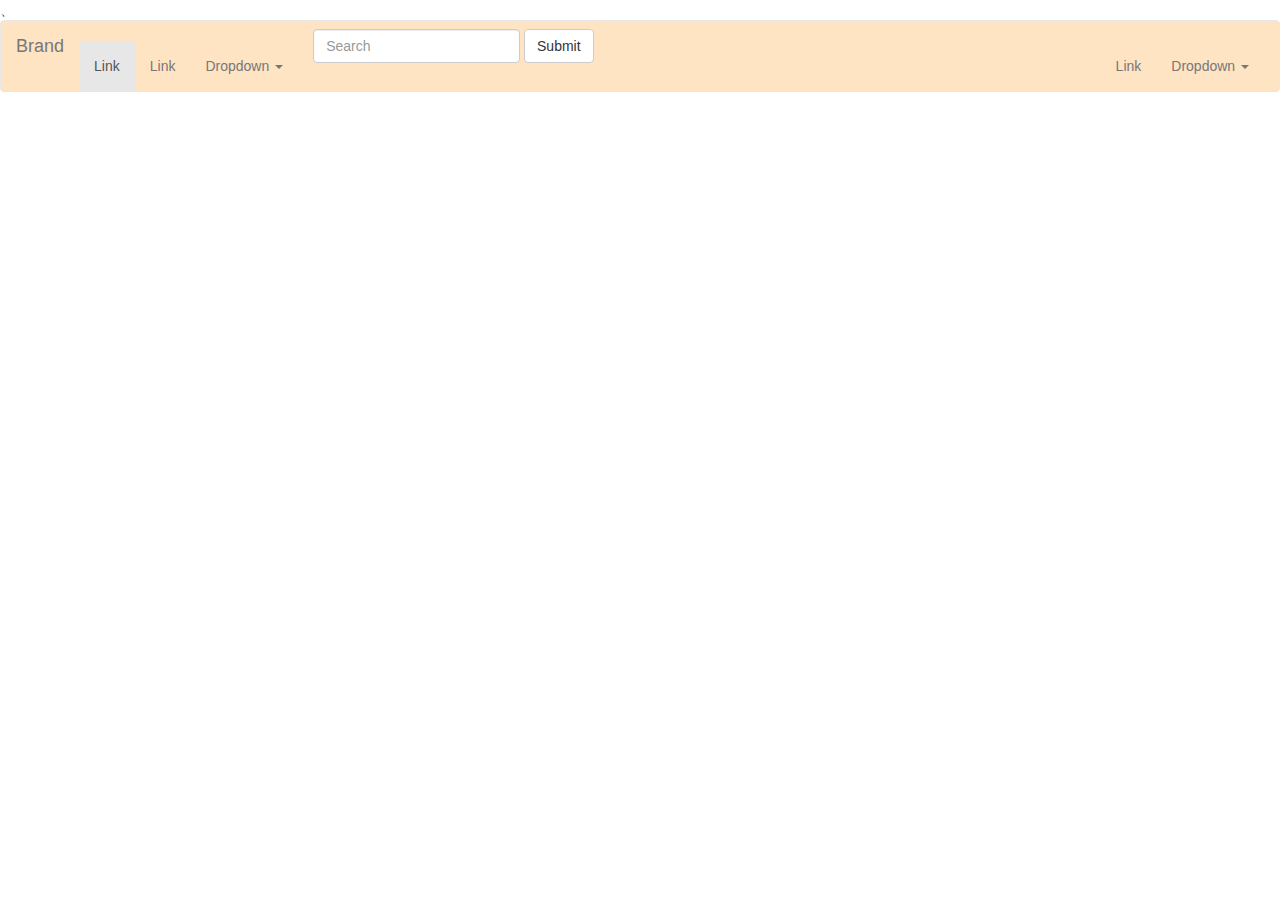
<file: veshi.html>
<!DOCTYPE html>
<html lang="en">
<head>
    <meta charset="UTF-8">
    <meta http-equiv="X-UA-Compatible" content="IE=edge">
    <meta name="viewport" content="width=device-width, initial-scale=1.0">
    <title>Document</title>
    <link rel="stylesheet" href="./css/bootstrap.min.css" />
    <link rel="stylesheet" href="./index.css" />
    <!-- <script src="./index.js"></script> -->
    <script src="./js/jquery-3.6.0.min.js"></script>
    <script src="./js/bootstrap.min.js"></script>、
    <!-- <script src="./js/bootstrap.js"></script> -->
</head>
<body>
    





<!-- 

    <div class="navbar navbar-inverse navbar-fixed-top">
        <div class="container">
          <div class="navbar-header">
            <img src="./logo.png" alt="" class="img" />
            <button class="navbar-toggle collapsed"data-toggle="collapse"data-target=".navbar-collapse">
              <span class="icon-bar"></span>
              <span class="icon-bar"></span>
              <span class="icon-bar"></span>
              <span class="icon-bar"></span>
            </button>
          </div>
          <div class="collapse navbar-collapse">
            <ul class="nav navbar-nav">
              <li>
                <a href="#">首页 <span class="sr-only">(current)</span></a>
              </li>
              <li><a href="#">全网</a></li>
  
              <li class="dropdown">
                <a
                  href="#"
                  class="dropdown-toggle"
                  data-toggle="dropdown"
                  role="button"
                  aria-haspopup="true"
                  aria-expanded="false"
                  >分类 <span class="caret"></span
                ></a>
                <ul class="dropdown-menu">
                  <li><a href="#xuanhuan">玄幻</a></li>
                  <li><a href="#aiqing">爱情</a></li>
                  <li><a href="#xiuzhen">修真</a></li>
                  <li><a href="#youxi">游戏</a></li>
                  <li><a href="#wuxia">武侠</a></li>
                  <li><a href="#tuili">推理</a></li>
                  <li><a href="#lishi">历史</a></li>
                  <li><a href="#kehuan">科幻</a></li>
                  <li><a href="#xuanyi">悬疑</a></li>
                  <li><a href="#junshi">军事</a></li>
                </ul>
              </li>
              <li><a href="#">书架</a></li>
              <li><a href="#">收藏</a></li>
              <li><a href="#">我的书架</a></li>
            </ul>
            <div class="adapter">
              <ul class="nav navbar-nav navbar-right">
                <li><a href="#">登录</a></li>
                <li><a href="#">注册</a></li>
                <li class="dropdown">
                  <a
                    href="#"
                    class="dropdown-toggle"
                    data-toggle="dropdown"
                    role="button"
                    aria-haspopup="true"
                    aria-expanded="false"
                    >个人中心 <span class="caret"></span
                  ></a>
                  <ul class="dropdown-menu">
                    <li><a href="#">个人信息</a></li>
                    <li><a href="#">账号信息</a></li>
                    <li><a href="#">修改信息</a></li>
                    <li><a href="#">退出登录</a></li>
                    <li><a href="#">注销账号</a></li>
                  </ul>
                </li>
              </ul>
              <form class="navbar-form navbar-right">
                <div class="input-group">
                  <input
                    type="text"
                    class="form-control"
                    placeholder="输入你想要的资源"
                  />
                  <span class="btn btn-default input-group-addon">搜索</span>
                </div>
              </form>
            </div>
          </div>
        </div>
      </div> -->



















      <nav class="navbar navbar-default">
        <div class="container-fluid">
          <!-- Brand and toggle get grouped for better mobile display -->
          <div class="navbar-header">
            <button type="button" class="navbar-toggle collapsed" data-toggle="collapse" data-target="#bs-example-navbar-collapse-1" aria-expanded="false">
              <span class="sr-only">Toggle navigation</span>
              <span class="icon-bar"></span>
              <span class="icon-bar"></span>
              <span class="icon-bar"></span>
            </button>
            <a class="navbar-brand" href="#">Brand</a>
          </div>
      
          <!-- Collect the nav links, forms, and other content for toggling -->
          <div class="collapse navbar-collapse" id="bs-example-navbar-collapse-1">
            <ul class="nav navbar-nav">
              <li class="active"><a href="#">Link <span class="sr-only">(current)</span></a></li>
              <li><a href="#">Link</a></li>
              <li class="dropdown">
                <a href="#" class="dropdown-toggle" data-toggle="dropdown" role="button" aria-haspopup="true" aria-expanded="false">Dropdown <span class="caret"></span></a>
                <ul class="dropdown-menu">
                  <li><a href="#">Action</a></li>
                  <li><a href="#">Another action</a></li>
                  <li><a href="#">Something else here</a></li>
                  <li role="separator" class="divider"></li>
                  <li><a href="#">Separated link</a></li>
                  <li role="separator" class="divider"></li>
                  <li><a href="#">One more separated link</a></li>
                </ul>
              </li>
            </ul>
            <form class="navbar-form navbar-left">
              <div class="form-group">
                <input type="text" class="form-control" placeholder="Search">
              </div>
              <button type="submit" class="btn btn-default">Submit</button>
            </form>
            <ul class="nav navbar-nav navbar-right">
              <li><a href="#">Link</a></li>
              <li class="dropdown">
                <a href="#" class="dropdown-toggle" data-toggle="dropdown" role="button" aria-haspopup="true" aria-expanded="false">Dropdown <span class="caret"></span></a>
                <ul class="dropdown-menu">
                  <li><a href="#">Action</a></li>
                  <li><a href="#">Another action</a></li>
                  <li><a href="#">Something else here</a></li>
                  <li role="separator" class="divider"></li>
                  <li><a href="#">Separated link</a></li>
                </ul>
              </li>
            </ul>
          </div><!-- /.navbar-collapse -->
        </div><!-- /.container-fluid -->
      </nav>
</body>
</html>
</file>
<file: index.css>
.img{
    width: 100px;
}
.navbar{
    background-color: bisque;
}
.navbar-nav{
    margin-top: 20px;
    /* margin-left: 30px; */
}

.dropdown-menu{
    background-color: antiquewhite;
}
.input-group{
    margin-top: 20px;
}




.root{
    margin-top: 71px;
    background-image: linear-gradient(to right,#FACD68 ,#FC76B3);
    width: 100%;
    height: 100%;
    padding: 60px 20px;
}





.toop,.tooop{
    display: flex;
    justify-content: space-between;
    height: 50px;
}
.toop span{
    line-height: 50px;
    font-family: 楷体;
    font-weight: 900;
}

.toop span:hover{
    color: red;
    cursor: pointer;
}
.toop h3{
    font-family: 楷体;
    font-weight: 900;
}


.tooop span{
    line-height: 50px;
    font-family: 楷体;
    font-weight: 900;
}

.tooop span:hover{
    color: red;
    cursor: pointer;
}
.tooop h3{
    font-family: 楷体;
    font-weight: 900;
}




.ppic{
    width: 20px;
}
.news-list{
    background-color: #fff;
    text-align: center;
}
.news-list h2{
    color: #252525;
    font-family: 楷体;
}
.news-text p{
    word-break: break-all;
    font-family: 楷体;
    font-weight: 900;
    font-size: 20px;
}
#myCarousel{
    position: relative;
}
.carousel-indicators{
    position: absolute;
}
.top-pad{
    margin-top: 20px;
}
.caption{
    text-align: center;
}
.thumbnail{
    background-color: antiquewhite;
    margin-top: 20px;
    display: flex;
    flex-direction: column;
    justify-content: center;
}

.btn p{
    text-align: center;
}
.thumbnail:hover{
    box-shadow: 3px 3px 2px 1px rgba(0, 0, 0, 0.2);
    cursor: pointer;
}
.thumbnail:hover img{
    transform: scale(1.1);
}
.thumbnail:hover .caption{
    transform: scale(1.1);
}
.thumbnail img{
    margin-top: 10px;
}

.caption p{
    font-family: 楷体;
    font-weight: 900;
    font-size: 16px;
    margin-top: 10px;
}

.container .piv{
    width: 100%;
    height: 200px;
    margin-top: 20px;
    margin-bottom: 20px;
}
@media screen and  (max-width: 768px) {
    .piv{
        display: none;
    }
   
    
}




/* 书架资源 */
.text-title{
    font-weight: 600;
    font-family: 楷体;
    font-size:18px;
    margin-left: 20px;
    margin-top: 20px;
    display: flex;
    justify-content: space-between;
}




/* .carousel-inner .pic1{
    height: 50px;
}  */

.text-title .ppic{
    width: 15px;
}



.thumbnail:hover .btn span{
    color: red;
    font-weight: 600;
    font-size: 16px;
}



@media screen and (max-width: 768px) {
    .xuanyi_one{
        display: none;
    }
    
}

.more{
    margin-top: 50px;
    margin-bottom: 30px;
    display: flex;
    justify-content: center;
    align-items: center;
}



.rootbox{
    margin-top: 20px;
    background-image: linear-gradient(to right,#FACD68 ,#FC76B3);
    width: 100%;
    height: 100%;
    /* padding: 20px 0px; */

    
}
/*  下轮播*/
#carousel-example-generic {
    height: 300px;
    width: 200px;
    margin: 0 auto;
    /* transform: translate(-50%);
    position: absolute; */
}
/* 修改轮播图片大小 */
#carousel-example-generic .carousel-inner>.item>img {
    /* display: block; */
    width: 100%;
    height: 300px;
    
}


.rootbox .col-md-12 > .pic1{
    display: block;
    margin: auto;
    
}


@media screen and (max-width: 768px) {
    .rootbox{
        display: none;
    }
    
}


/* @media screen and (max-width: 768px) {
    .goTop{
        display: none;
    }
    
    
} */

.goTop {
    background-color: #FACD68;
    height: 30px;
    width: 30px;
    position: sticky;
    left:1450px;
    bottom: 100px;
    display: none;
    border-radius: 10px;
    cursor: pointer;
  

}
.goTop:hover{
    background-color: red;
}
.goTop img{
    width: 30px;
    height: 30px;
}




/*微信公众号  */
.img1{
    width: 300px;
}




.footer{
    background-color: bisque;
    height: 100%;
    width: 100%;
    padding: 20px;
    margin-top: 20px;
    display: flex;
}
.footer .ttext{
    font-weight: 900;
}
</file>
